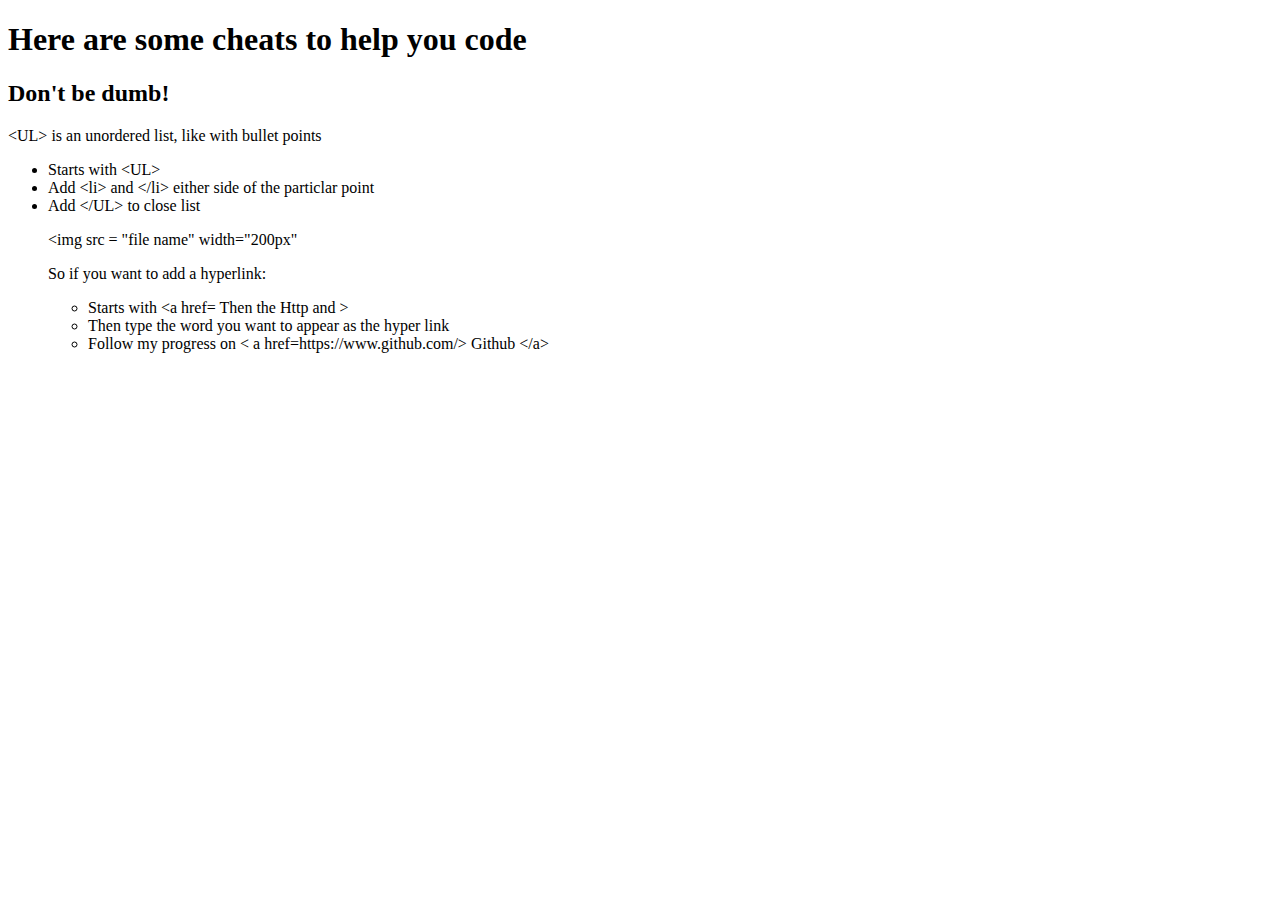
<file: html-cheatsheet.html>
<!DOCTYPE html>
<html>
<head>
  <title>Cheatsheet HTML page</title>
</head>
<body>
  <h1>Here are some cheats to help you code</h1>
  <h2>Don't be dumb!</h2>

<p>
&ltUL&gt is an unordered list, like with bullet points
<UL>
  <li> Starts with &ltUL&gt
  <li> Add &ltli&gt and &lt/li&gt either side of the particlar point</li>
  <li> Add &lt/UL&gt to close list </li>

<p> &ltimg src = "file name" width="200px" </p>
<p> So if you want to add a hyperlink:</p>
<UL>
  <li> Starts with &lta href= Then the Http and > </li>
  <li> Then type the word you want to appear as the hyper link </li>
  <li> Follow my progress on &lt a href=https://www.github.com/&gt Github &lt/a&gt
</p>
</file>
